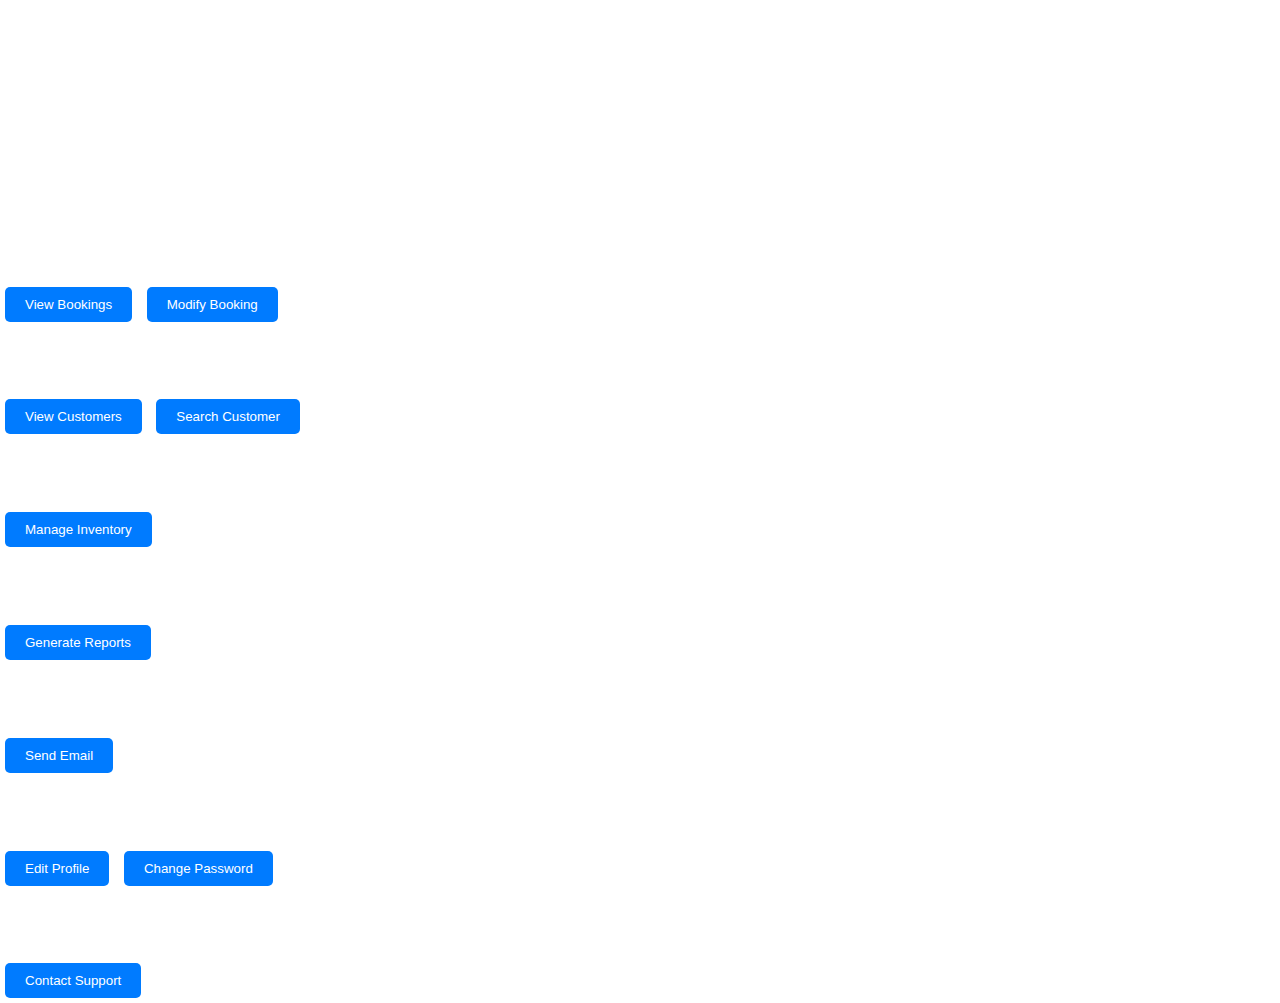
<file: agent_main_page.html>
<!DOCTYPE html>
<html lang="en">
<head>
    <meta charset="UTF-8">
    <meta name="viewport" content="width=device-width, initial-scale=1.0">
    <title>Agent Main Page</title>
    <link rel="stylesheet" href="agent_main_page.css">
</head>
<body>
    <h1>Welcome, Agent!</h1>
    
    <h2>Dashboard</h2>
    <div>
        <p>Key Metrics:</p>
        
        <p>Total Bookings: <span id="totalBookings">0</span></p>
        <p>Total Revenue: $<span id="totalRevenue">0</span></p>
    </div>
   
    <div id="bookingsContainer"></div>

    <h2>Booking Management</h2>
    <div>        
        <button onclick="viewBookings()">View Bookings</button>
        <button onclick="modifyBooking()">Modify Booking</button>       
    </div>

    <h2>Customer Management</h2>
    <div>       
        <button onclick="viewCustomers()">View Customers</button>
        <button onclick="searchCustomer()">Search Customer</button>        
    </div>

    <h2>Inventory Management</h2>
    <div>        
        <button onclick="manageInventory()">Manage Inventory</button>        
    </div>

    <h2>Reports and Analytics</h2>
    <div>        
        <button onclick="generateReports()">Generate Reports</button>        
    </div>

    <h2>Communication Tools</h2>
    <div>       
        <button onclick="sendEmail()">Send Email</button>        
    </div>

    <h2>Settings and Profile</h2>
    <div>        
        <button onclick="editProfile()">Edit Profile</button>
        <button onclick="changePassword()">Change Password</button>        
    </div>

    <h2>Support and Help</h2>
    <div>        
        <button onclick="contactSupport()">Contact Support</button>        
    </div>

    <script src="agent_main_page.js"></script>
</body>
</html>
</file>
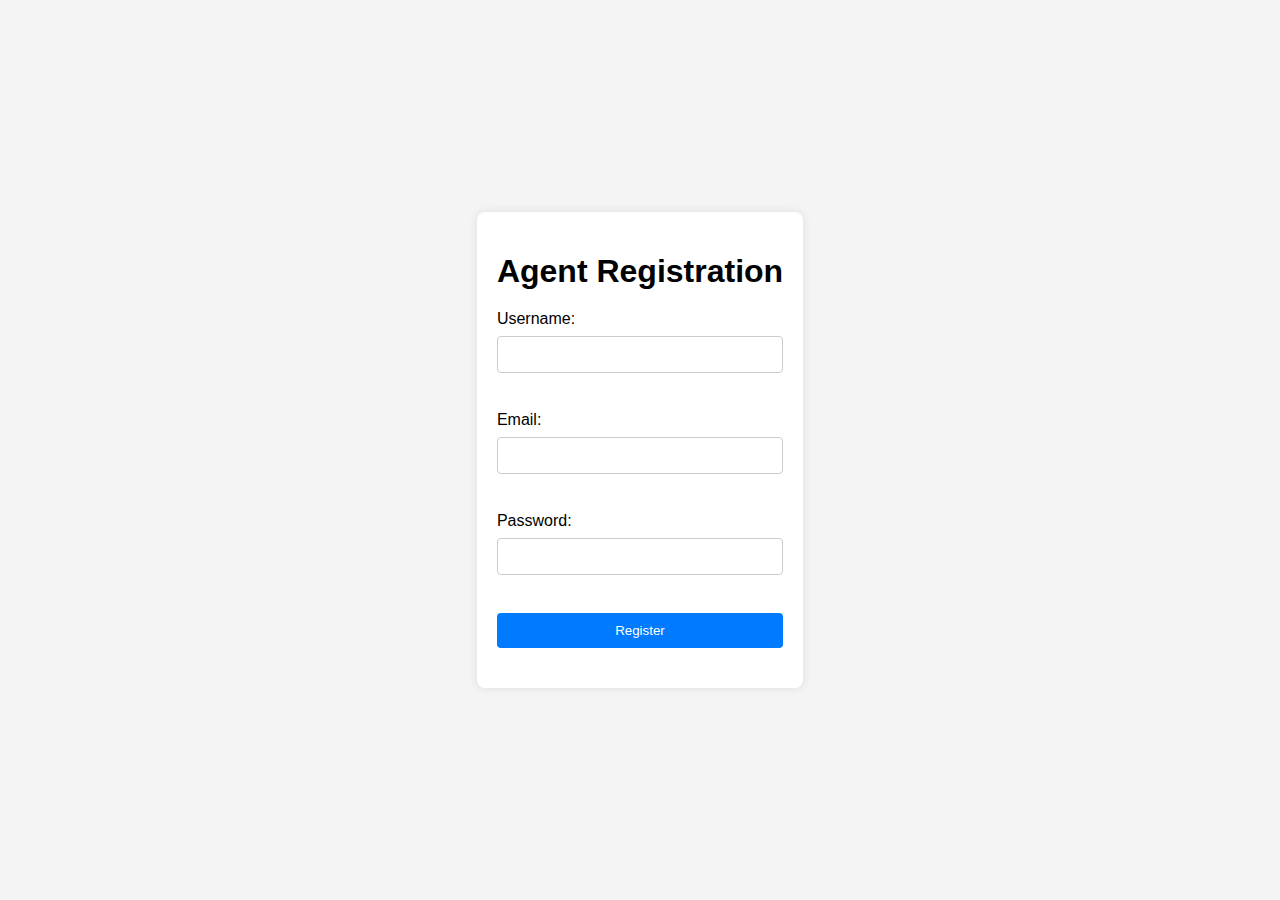
<file: agent_reg.html>
<!DOCTYPE html>
<html lang="en">
<head>
    <meta charset="UTF-8">
    <meta name="viewport" content="width=device-width, initial-scale=1.0">
    <title>Agent Registration</title>
    <link rel="stylesheet" href="agentReg.css">
</head>
<body>
    <div class="container">
        <h1>Agent Registration</h1>
        <form id="agentRegisterForm">
            <label for="username">Username:</label>
            <input type="text" id="username" name="username" required>
            <br>
            <label for="email">Email:</label>
            <input type="email" id="email" name="email" required>
            <br>
            <label for="password">Password:</label>
            <input type="password" id="password" name="password" required>
            <br>
            <button type="submit">Register</button>
        </form>
    </div>
    <script>
        document.getElementById('agentRegisterForm').addEventListener('submit', function(event) {
            event.preventDefault(); 
            const data = {
                username: document.getElementById('username').value,
                email: document.getElementById('email').value,
                password: document.getElementById('password').value
            };

            fetch('http://localhost:5500/api/agent/register', {
                method: 'POST',
                headers: {
                    'Content-Type': 'application/json'
                },
                body: JSON.stringify(data)
            })
            .then(response => response.json())
            .then(data => {
                if (data.message) {
                    alert(data.message); 
                    window.location.href = 'agent_login.html';
                } else {
                    alert(data.error); 
                }
            })
            .catch((error) => {
                console.error('Error:', error);
            });
        });
    </script>
</body>
</html>
</file>
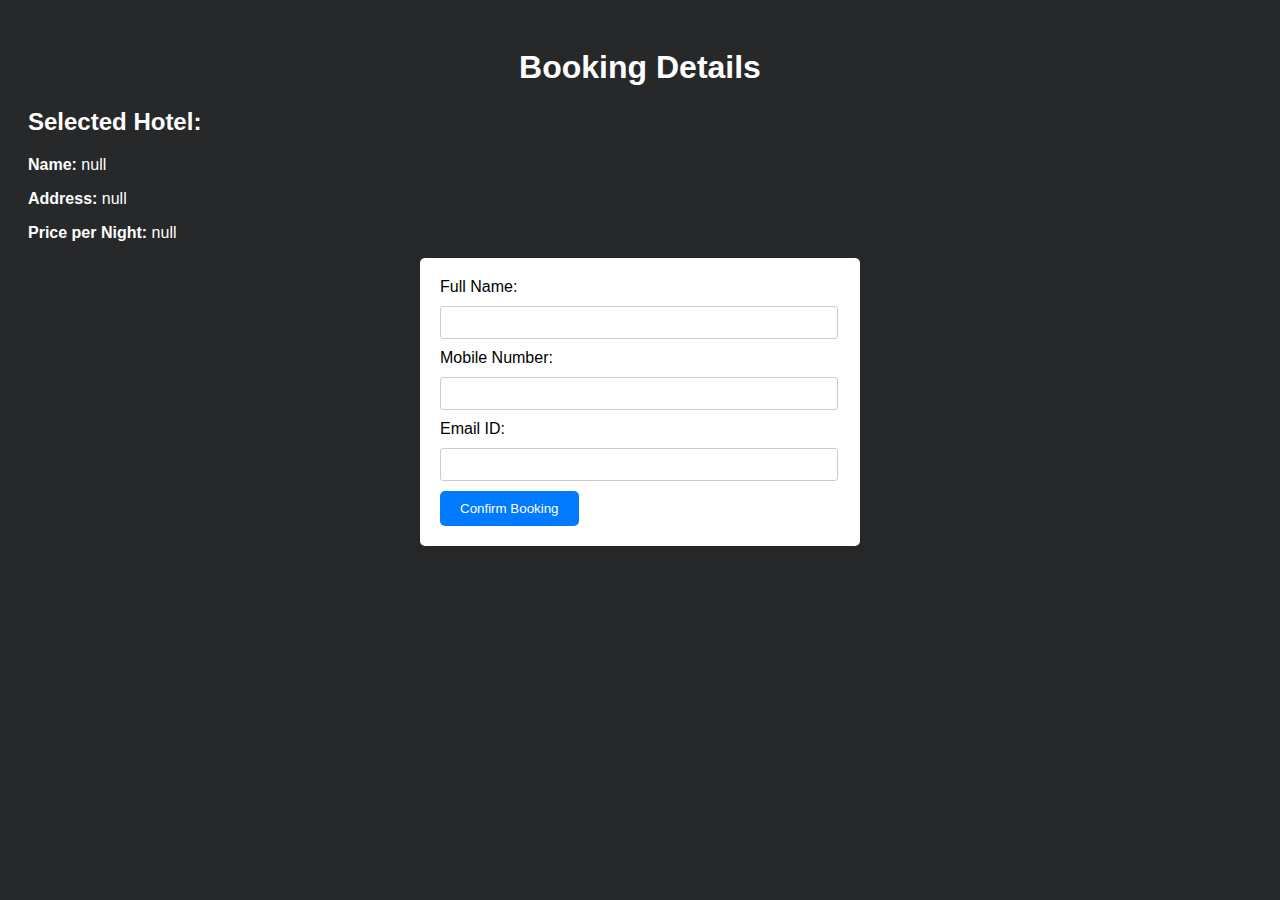
<file: booking.html>
<!DOCTYPE html>
<html lang="en">
<head>
    <meta charset="UTF-8">
    <meta name="viewport" content="width=device-width, initial-scale=1.0">
    <title>Booking Details</title>
    <style>
        body {
            background-image: url('https://cdn.wallpapersafari.com/93/75/bazxhP.jpg');
            background-repeat: no-repeat;
            background-size: cover;
            font-family: Arial, sans-serif;
            padding: 20px;
            background-color: #272829;
            color: white;
        }
        h1 {
            text-align: center;
        }
        form {
            max-width: 400px;
            margin: 0 auto;
            background-color: #fff;
            padding: 20px;
            border-radius: 5px;
            box-shadow: 0 0 10px rgba(0, 0, 0, 0.1);
        }
        label {
            display: block;
            margin-bottom: 10px;
            color: black;
        }
        input[type="text"],
        input[type="email"],
        input[type="tel"] {
            width: calc(100% - 20px);
            padding: 8px;
            margin-bottom: 10px;
            border: 1px solid #ccc;
            border-radius: 3px;
        }
        button[type="submit"] {
            background-color: #007bff;
            color: white;
            border: none;
            padding: 10px 20px;
            border-radius: 5px;
            cursor: pointer;
        }
        button[type="submit"]:hover {
            background-color: #0056b3;
        }
    </style>
    <script src="https://checkout.razorpay.com/v1/checkout.js"></script>
</head>
<body>
    <h1>Booking Details</h1>
    <div id="hotelDetails"></div>
    <form id="bookingDetailsForm">
        <label for="fullName">Full Name:</label>
        <input type="text" id="fullName" name="fullName" required>
        <label for="mobileNumber">Mobile Number:</label>
        <input type="tel" id="mobileNumber" name="mobileNumber" required>
        <label for="email">Email ID:</label>
        <input type="email" id="email" name="email" required>
        <input type="hidden" id="hotelName" name="hotelName">
        <input type="hidden" id="hotelAddress" name="hotelAddress">
        <input type="hidden" id="hotelPrice" name="hotelPrice">
        <button type="submit">Confirm Booking</button>
    </form>

    <script>
        // Retrieve hotel details from URL query parameters
        const urlParams = new URLSearchParams(window.location.search);
        const hotelName = urlParams.get('hotelName');
        const hotelAddress = urlParams.get('hotelAddress');
        const hotelPrice = urlParams.get('hotelPrice');

        // Display selected hotel details
        const hotelDetails = document.getElementById('hotelDetails');
        hotelDetails.innerHTML = `
            <h2>Selected Hotel:</h2>
            <p><strong>Name:</strong> ${hotelName}</p>
            <p><strong>Address:</strong> ${hotelAddress}</p>
            <p><strong>Price per Night:</strong> ${hotelPrice}</p>
        `;

        // Set hidden input values for form submission
        document.getElementById('hotelName').value = hotelName;
        document.getElementById('hotelAddress').value = hotelAddress;
        document.getElementById('hotelPrice').value = hotelPrice;

        // Handle form submission
    document.getElementById('bookingDetailsForm').addEventListener('submit', function(event) {
        event.preventDefault();

        // Retrieve user-entered data
        const fullName = document.getElementById('fullName').value.trim();
        const mobileNumber = document.getElementById('mobileNumber').value.trim();
        const email = document.getElementById('email').value.trim();
        let amount = parseFloat(hotelPrice.replace(/[^0-9.-]+/g, '')); // Parse amount from hotelPrice
        const date = new Date().toISOString().split('T')[0];

        // Limit amount for testing purposes
        if (amount > 10000) {
            amount = 100; // Set a small amount for testing
        }

        // Create form data object
        const formData = {
            fullName: fullName,
            mobileNumber: mobileNumber,
            email: email,
            hotelName: hotelName,
            hotelAddress: hotelAddress,
            hotelPrice: hotelPrice,
            date: date, // Add the date field
            amount: amount * 100 // Include amount for backend processing
        };

        // Retrieve token from localStorage
        const token = localStorage.getItem('token');

        if (!token) {
            console.error('Token not found. User may not be authenticated.');
            return;
        }

        // POST request to create booking
        fetch('http://localhost:5500/api/bookings', {
            method: 'POST',
            headers: {
                'Content-Type': 'application/json',
                'Authorization': `Bearer ${token}`
            },
            body: JSON.stringify(formData)
        })
        .then(response => {
            if (!response.ok) {
                throw new Error('Network response was not ok');
            }
            return response.json();
        })
        .then(data => {
            // POST request to create order with Razorpay
            fetch('http://localhost:5500/api/createOrder', {
                method: 'POST',
                headers: {
                    'Content-Type': 'application/json',
                    'Authorization': `Bearer ${token}`
                },
                body: JSON.stringify({ amount: amount * 100 })
            })
            .then(response => {
                if (!response.ok) {
                    throw new Error('Network response was not ok');
                }
                return response.json();
            })
            .then(order => {
                // Call Razorpay checkout function
                openRazorpayCheckout(order.id, amount * 100);
            })
            .catch(error => {
                console.error('Error creating order:', error);
                alert('Order creation failed. Please try again.');
            });
        })
        .catch(error => {
            console.error('Error creating booking:', error);
            alert('Error creating booking. Please try again later.');
        });
    });

    function openRazorpayCheckout(orderId, amount) {
        const options = {
            "key": "rzp_test_ybqxNC9dW5rcp0",
            "amount": amount,
            "currency": "INR",
            "name": "Akshay Revankar",
            "description": "Hotel Booking",
            "order_id": orderId,
            "handler": function (response) {
                fetch('http://localhost:5500/api/verifyPayment', {
                    method: 'POST',
                    headers: {
                        'Content-Type': 'application/json',
                        'Authorization': `Bearer ${localStorage.getItem('token')}`
                    },
                    body: JSON.stringify({
                        razorpay_order_id: response.razorpay_order_id,
                        razorpay_payment_id: response.razorpay_payment_id,
                        razorpay_signature: response.razorpay_signature
                    })
                })
                .then(res => res.json())
                .then(data => {
                    if (data.status === "success") {
                        alert('Payment verification successful!');
                        window.location.href = '';
                    } else {
                        alert('Payment verification failed!');
                    }
                })
                .catch(err => {
                    console.error('Error verifying payment:', err);
                    alert('Error verifying payment.');
                });
            },
            "prefill": {
                "name": document.getElementById('fullName').value,
                "email": document.getElementById('email').value,
                "contact": document.getElementById('mobileNumber').value
            },
            "theme": {
                "color": "#F37254"
            }
        };
        const rzp1 = new Razorpay(options);
        rzp1.open();
    }

    </script>
</body>
</html>
</file>
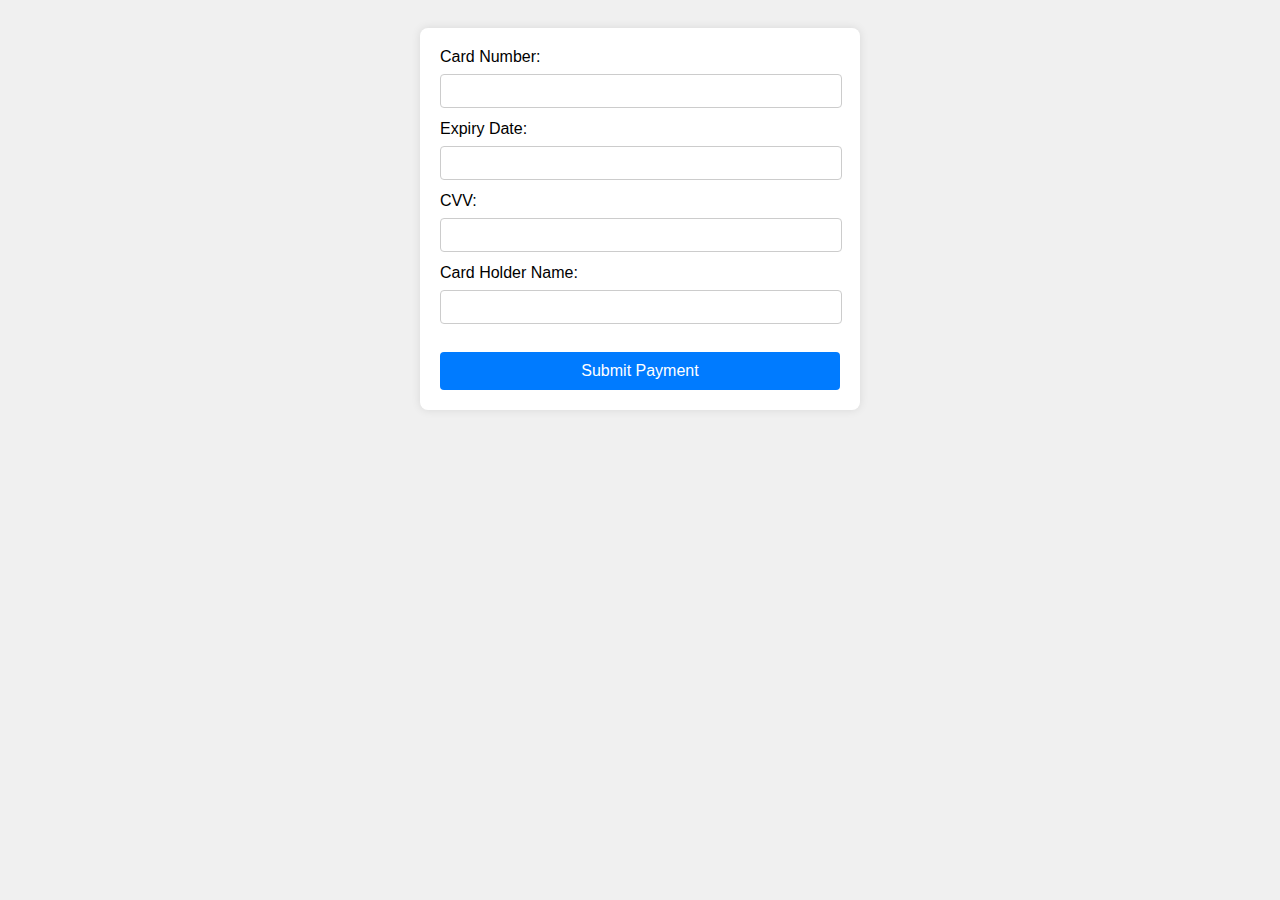
<file: confirmation.html>
<!DOCTYPE html>
<html lang="en">
<head>
    <meta charset="UTF-8">
    <title>Payment Form</title>
    <link rel="stylesheet" href="confirmation.css">
    <script src="https://checkout.razorpay.com/v1/checkout.js"></script>
</head>
<body>
    <form id="paymentForm">
        <label for="cardNumber">Card Number:</label>
        <input type="text" id="cardNumber" required><br>

        <label for="expiryDate">Expiry Date:</label>
        <input type="text" id="expiryDate" required><br>

        <label for="cvv">CVV:</label>
        <input type="text" id="cvv" required><br>

        <label for="cardHolderName">Card Holder Name:</label>
        <input type="text" id="cardHolderName" required><br>

        <input type="hidden" id="amount" value="500"> <!-- Example amount -->
        <input type="hidden" id="status" value="Pending">
        <input type="hidden" id="customer_id">
        <input type="hidden" id="payment_gateway_response">

        <button type="submit">Submit Payment</button>
    </form>

    <script src="agent_main_page.js"></script>
</body>
</html>
</file>
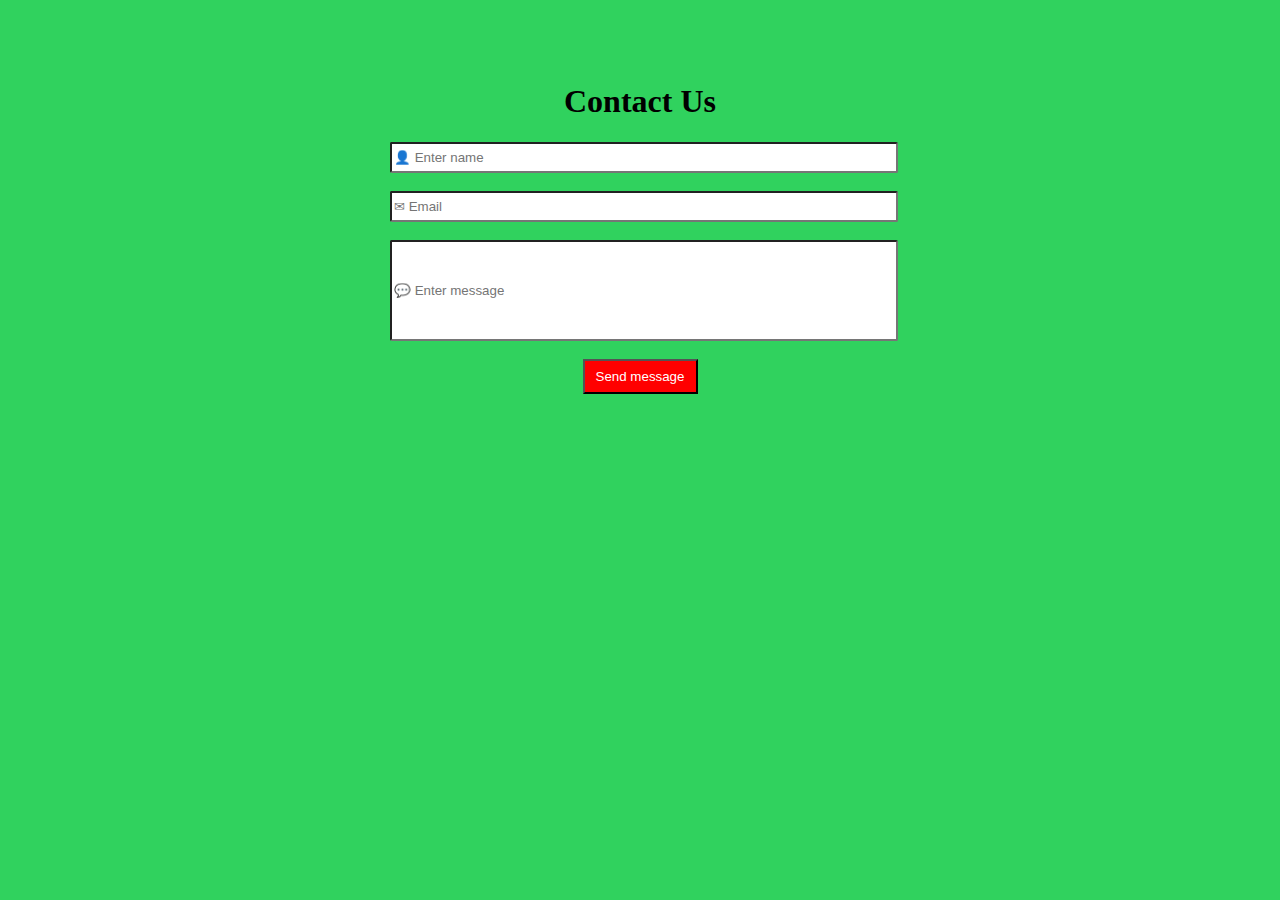
<file: contact.html>
<!DOCTYPE html>
<html lang="en" dir="ltr">
<head>
    <meta charset="utf-8">
    <title>Contact page</title>
    <link rel="stylesheet" href="contact.css">
</head>
<body>
  <br>
  <br><br>
    <h1 align="center">Contact Us</h1>
    <center>
        <form class="contact" action="index.html" method="post">
            <input type="text" name="name" placeholder="&#128100; Enter name" class="contact"><br><br>
            <input type="email" name="email" placeholder="&#9993; Email" class="contact"><br><br>
            <input type="text" name="message" placeholder="&#128172; Enter message" class="contact1"><br><br>
            <button type="button" name="" class="sub">Send message</button>
            <br><br>
        </form>
    </center>
</body>
</html>
</file>
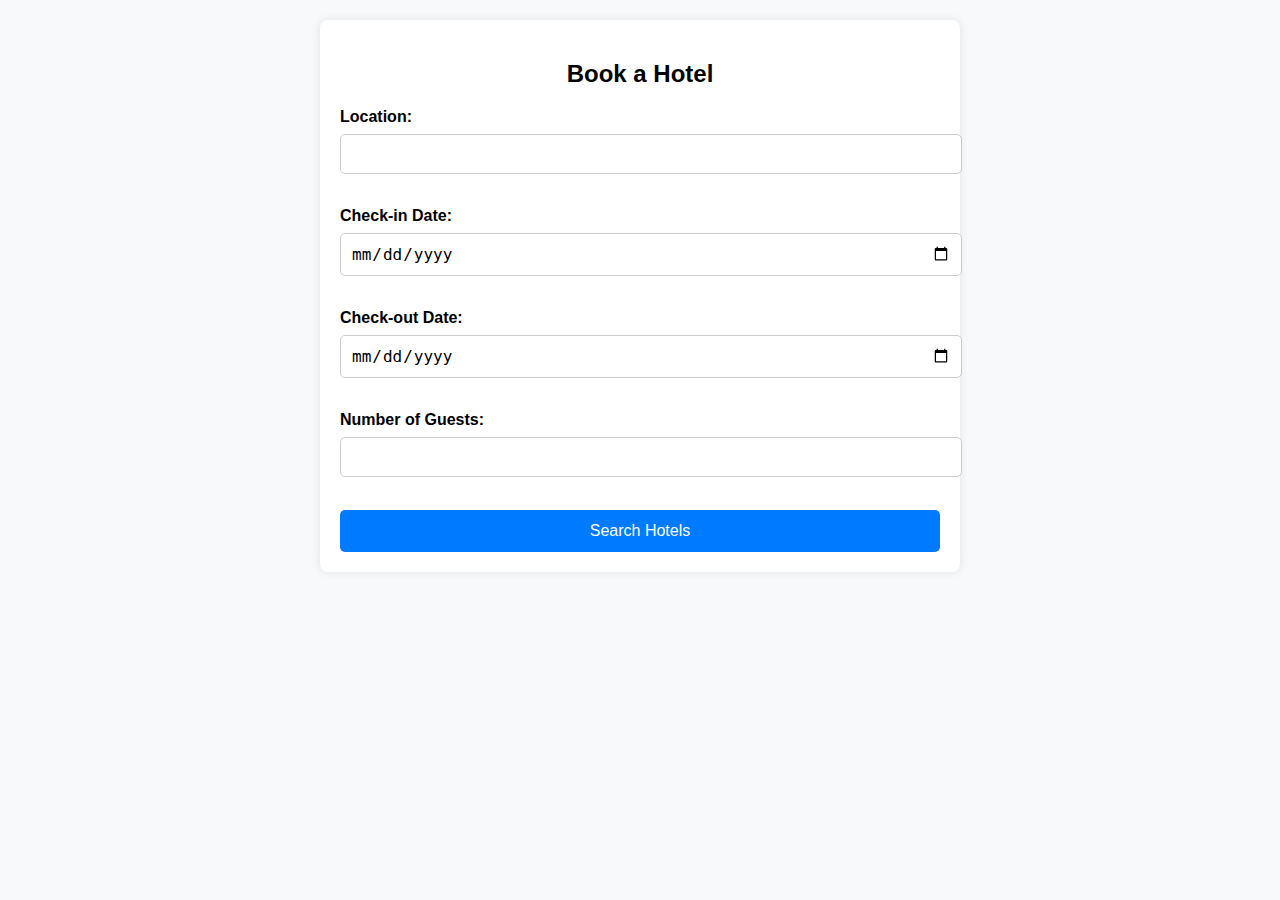
<file: hotel_booking.html>
<!DOCTYPE html>
<html lang="en">
<head>
    <meta charset="UTF-8">
    <meta name="viewport" content="width=device-width, initial-scale=1.0">
    <title>Hotel Booking</title>
    <link rel="stylesheet" href="hotel_booking.css">
</head>
<body>
    <div class="booking-form">
        <h2>Book a Hotel</h2>
        <form id="bookingForm">
            <label for="location">Location:</label>
            <input type="text" id="location" name="location" required>
            <br>
            <label for="checkIn">Check-in Date:</label>
            <input type="date" id="checkIn" name="checkIn" required>
            <br>
            <label for="checkOut">Check-out Date:</label>
            <input type="date" id="checkOut" name="checkOut" required>
            <br>
            <label for="guests">Number of Guests:</label>
            <input type="number" id="guests" name="guests" required>
            <br>
            <button type="submit">Search Hotels</button>
        </form>
    </div>

    <div id="hotelList"></div>

    <script src="hotel_booking.js"></script>
</body>
</html>
</file>
<file: agent_main_page.css>
body {
    background-image: url('https://cdn.wallpapersafari.com/93/75/bazxhP.jpg');
    background-repeat: no-repeat;
    background-size: cover;
    font-family: Arial, sans-serif;
    margin: 0;
    padding: 0;
    color: white;
}

.container {
    max-width: 800px;
    margin: 20px auto;
    padding: 0 20px;
}

h1, h2 {
    color: white;
}

button {
    padding: 10px 20px;
    margin: 5px;
    background-color: #007bff;
    color: #fff;
    border: none;
    border-radius: 5px;
    cursor: pointer;
}

button:hover {
    background-color: #0056b3;
}
</file>
<file: agentReg.css>
body {
    background-image: url('https://cdn.wallpapersafari.com/93/75/bazxhP.jpg');
    background-repeat: no-repeat;
    background-size: cover;
    font-family: Arial, sans-serif;
    margin: 0;
    padding: 0;
    display: flex;
    justify-content: center;
    align-items: center;
    height: 100vh;
    background-color: #f4f4f4;
}

.container {
    background-color: #fff;
    padding: 20px;
    border-radius: 8px;
    box-shadow: 0 0 10px rgba(0, 0, 0, 0.1);
}

h1 {
    text-align: center;
    margin-bottom: 20px;
}

form {
    display: flex;
    flex-direction: column;
}

label {
    margin-bottom: 8px;
}

input[type="text"],
input[type="email"],
input[type="password"],
button[type="submit"] {
    margin-bottom: 20px;
    padding: 10px;
    border: 1px solid #ccc;
    border-radius: 4px;
}

button[type="submit"] {
    background-color: #007bff;
    color: #fff;
    border: none;
    cursor: pointer;
}

button[type="submit"]:hover {
    background-color: #0056b3;
}
</file>
<file: confirmation.css>
body {
    background-image: url('https://media.istockphoto.com/id/1036730106/vector/isometric-mobile-phone-and-internet-banking-online-payment-security-transaction-via-credit.jpg?s=612x612&w=0&k=20&c=vxsY-OvbvUS18PFzAF9JIDDMKSHXOZwxa10HH1iHUlU=');
    background-repeat: no-repeat;
    background-size: cover;
    font-family: Arial, sans-serif;
    background-color: #f0f0f0;
    padding: 20px;
}

form {
    max-width: 400px;
    margin: 0 auto;
    background-color: #fff;
    padding: 20px;
    border-radius: 8px;
    box-shadow: 0 0 10px rgba(0, 0, 0, 0.1);
}

label {
    display: block;
    margin-bottom: 8px;
}

input[type="text"], input[type="password"] {
    width: calc(100% - 20px);
    padding: 8px 10px;
    font-size: 14px;
    border: 1px solid #ccc;
    border-radius: 4px;
    margin-bottom: 12px;
}

button {
    background-color: #007bff;
    color: #fff;
    border: none;
    padding: 10px 20px;
    font-size: 16px;
    border-radius: 4px;
    cursor: pointer;
}

button:hover {
    background-color: #0056b3;
}

button:disabled {
    background-color: #ccc;
    cursor: not-allowed;
}

button[type="submit"] {
    width: 100%;
    margin-top: 16px;
}

.error-message {
    color: #dc3545;
    font-size: 12px;
    margin-top: 4px;
}

.success-message {
    color: #28a745;
    font-size: 12px;
    margin-top: 4px;
}
</file>
<file: contact.css>
body{
  background-color: #30D25E;
}
.contact{
  width: 500px;
  height: 25px;
  border-radius: 2px;
}
.contact1{
  width: 500px;
  height: 95px;
  text-align: left;
  border-radius: 2px;
}
.sub{
  width: 115px;
height: 35px;
background-color: red;
color: white;
}
</file>
<file: hotel_booking.css>
body {
    background-image: url('https://dynamic-media-cdn.tripadvisor.com/media/photo-o/0e/e1/4e/b8/pool--v12631728.jpg?w=700&h=-1&s=1');
    background-repeat: no-repeat;
    background-size: cover;
    font-family: Arial, sans-serif;
    background-color: #f8f9fa;
    margin: 0;
    padding: 0;
}

.booking-form {
    max-width: 600px;
    margin: 20px auto;
    padding: 20px;
    background-color: #fff;
    border-radius: 8px;
    box-shadow: 0 0 10px rgba(0, 0, 0, 0.1);
}

h2 {
    text-align: center;
    margin-bottom: 20px;
}

form {
    display: flex;
    flex-direction: column;
}

label {
    font-weight: bold;
    margin-bottom: 8px;
}

input[type="text"],
input[type="date"],
input[type="number"] {
    width: 100%;
    padding: 10px;
    margin-bottom: 15px;
    border: 1px solid #ccc;
    border-radius: 5px;
    font-size: 16px;
}

button[type="submit"] {
    background-color: #007bff;
    color: white;
    border: none;
    padding: 12px 20px;
    border-radius: 5px;
    cursor: pointer;
    font-size: 16px;
}

button[type="submit"]:hover {
    background-color: #0056b3;
}

@media (max-width: 768px) {
    .booking-form {
        padding: 15px;
    }
    
    input[type="text"],
    input[type="date"],
    input[type="number"] {
        padding: 8px;
        font-size: 14px;
    }

    button[type="submit"] {
        padding: 10px 18px;
        font-size: 14px;
    }
}

.hotel-image {
    width: 150px;
    height: 150px;
}
</file>
